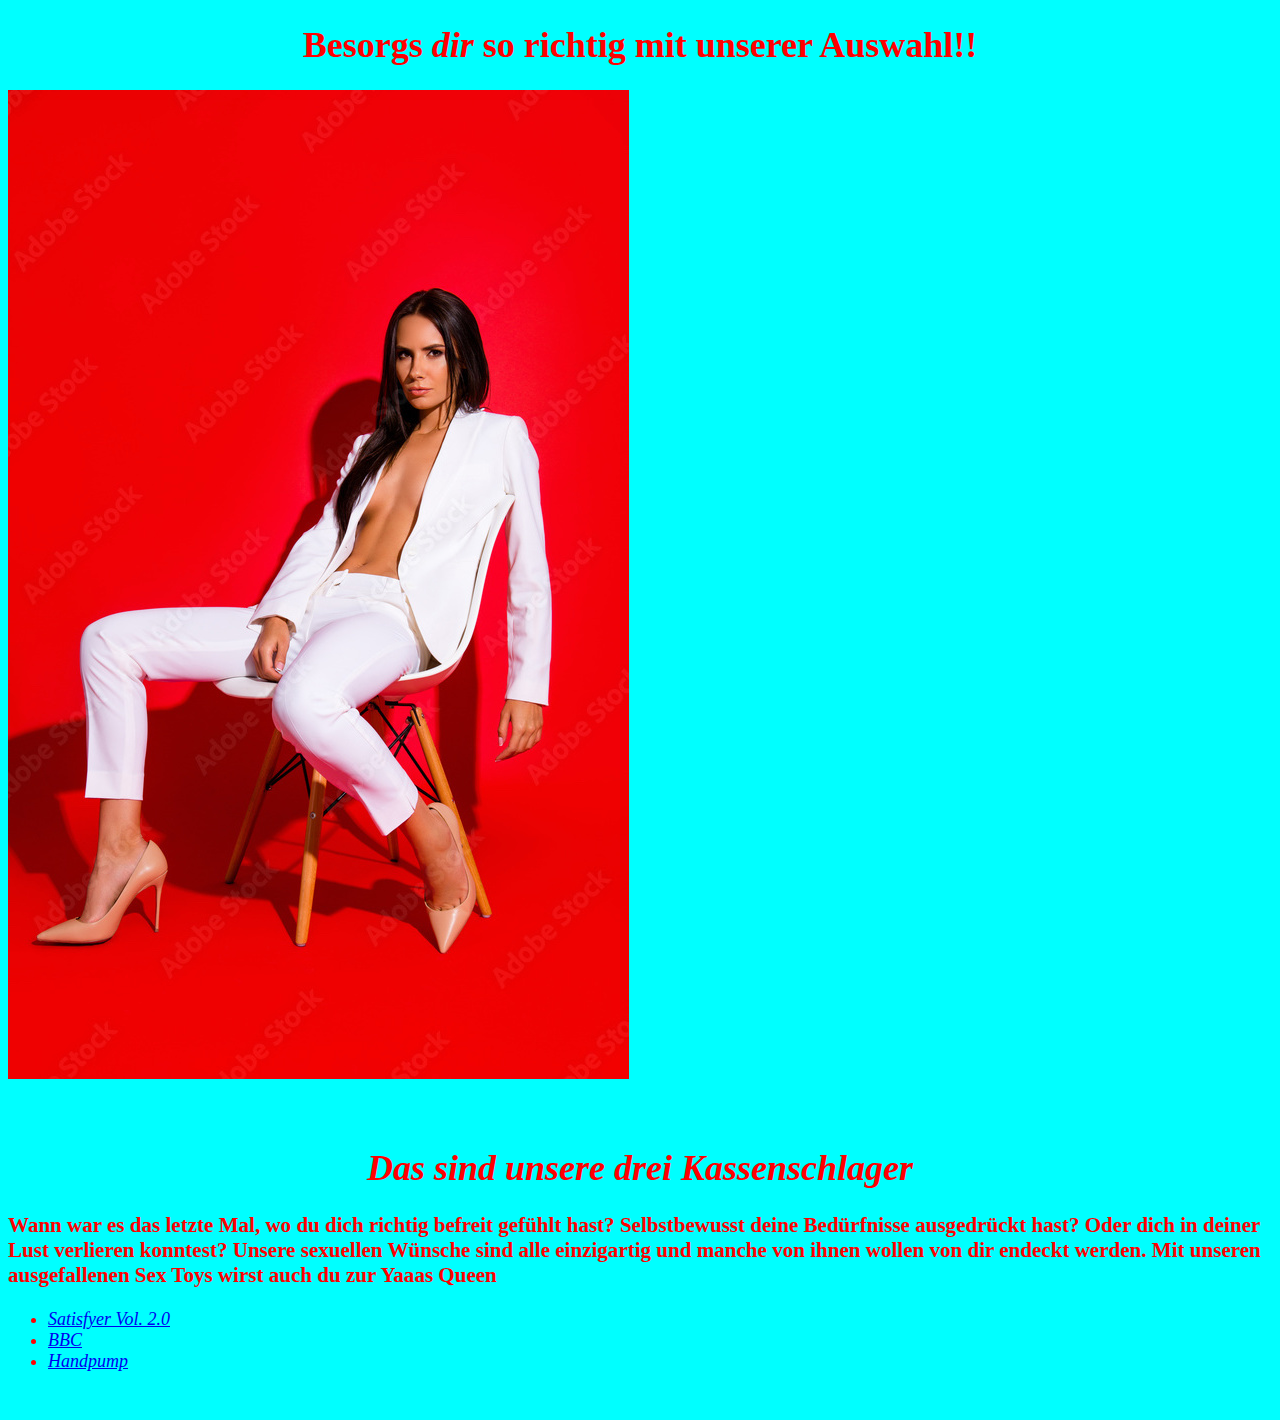
<file: index.html>
<!DOCTYPE html>

<html lang="en">
  <head>
    
    <link rel="stylesheet" href="CSS/stylesheet.css"> 
  
    <meta charset="UTF-8">
    <title>Besorgsdir.de</title>
  </head>

    <body>
        <p><h1><strong>Besorgs <em>dir</em> so richtig</strong> mit unserer Auswahl!!</strong></h1></p>
        <p><img src="images/queen.jpg" alt="Smoking hot woman"></p>
        <span class="highlight"><p><em><h1>Das sind unsere drei Kassenschlager</em></h1></p>
        <h3>Wann war es das letzte Mal, wo du dich richtig befreit gefühlt hast? Selbstbewusst deine Bedürfnisse ausgedrückt hast? Oder dich in deiner Lust verlieren konntest? Unsere sexuellen Wünsche sind alle einzigartig und manche von ihnen wollen von dir endeckt werden. Mit unseren ausgefallenen Sex Toys wirst auch du zur Yaaas Queen</h3>
        <!-- add persuasive text -->
        <!-- use at least three styles -->
        <p><ul>
            <li><em><a href="satisfyer.html">Satisfyer Vol. 2.0</a></em></li>
            <li><em><a href="dollie.html">BBC</a></em></li>
            <li><em><a href="handpump.html">Handpump</a></em></li>
        </ul></p></span>
    </body>

</html>
</file>
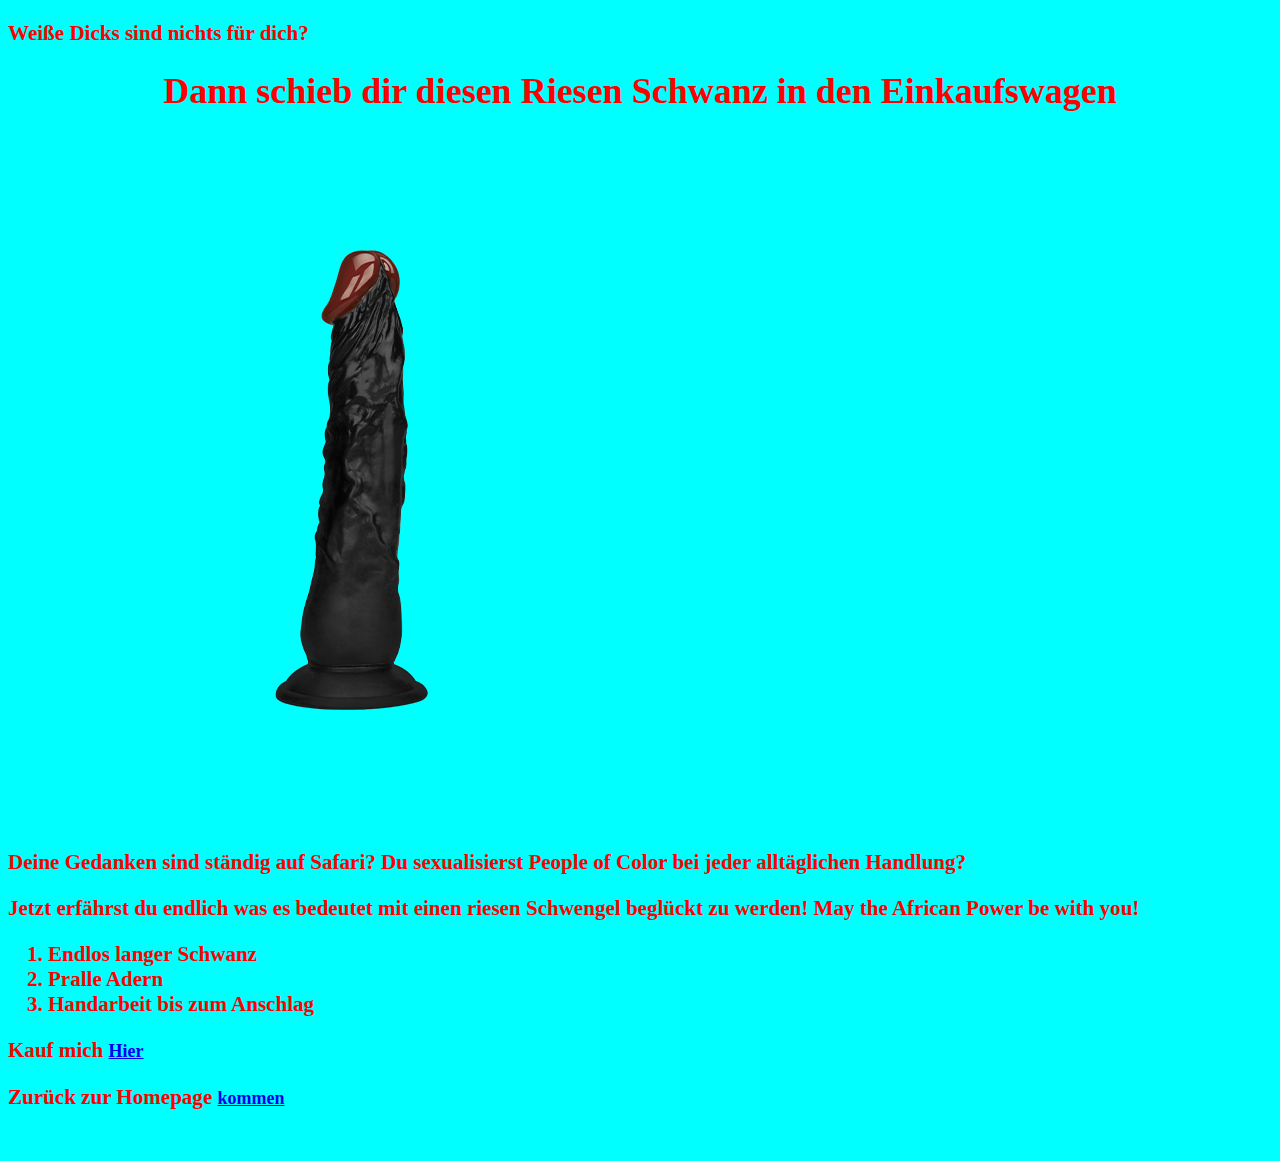
<file: dollie.html>
<!DOCTYPE html>

<html lang="en">
  <head>
    <link rel="stylesheet" href="CSS/stylesheet.css"> 
    <meta charset="UTF-8">
    <title>Besorgsdir.de</title>
  </head>
    <body>
        <p><h3>Weiße Dicks sind nichts für dich?</h3></p>
        
        <!-- set size to h3 -->

        <p><h1>Dann schieb dir diesen <strong>Riesen Schwanz</strong> in den Einkaufswagen</h1></p>
        <img src="images/dollie.jpg" alt="Riesenschwengel">
        <span class="highlight"><p><h3>Deine Gedanken sind ständig auf Safari? Du sexualisierst People of Color bei jeder alltäglichen Handlung?</p>
        Jetzt erfährst du endlich was es bedeutet mit einen <strong>riesen Schwengel</strong> beglückt zu werden! May the African Power be with you!<ol>
          <!-- add descriptive text -->
            <li>Endlos langer Schwanz</li>
            <li>Pralle Adern</li>
            <li>Handarbeit bis zum Anschlag</li>
        </ol></p>
        Kauf mich <a href="https://www.eis.de/lovetoys/dildos/riesendildos?api-url=%2Fp%2Fnmc-dolie-23-cm-055276di%3Fajax%3Dtrue&api-params=%3Ft%3Dst-ccc%26tc%3Dtrue">Hier</a>
        <p>Zurück zur Homepage <a href="index.html">kommen</a></h3></p></span>
    </body>
      <!-- add back to home page button -->
</html>
</file>
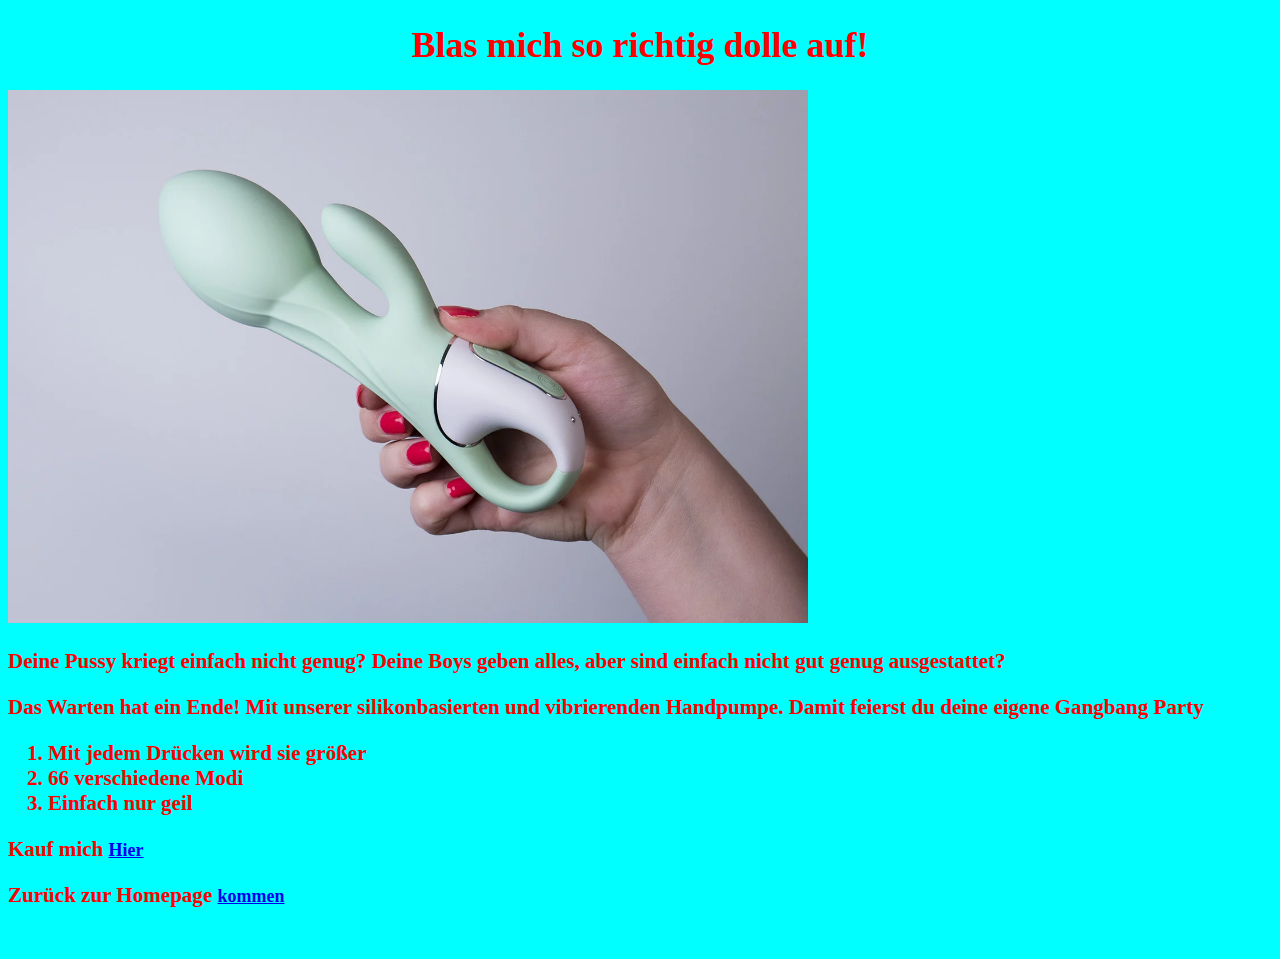
<file: handpump.html>
<!DOCTYPE html>

<html lang="en">
  <head>
    <link rel="stylesheet" href="CSS/stylesheet.css"> 
    <meta charset="UTF-8">
    <title>Besorgsdir.de</title>
  </head>

    <body>
        <p><h1>Blas mich so richtig dolle auf!</h1></p>
        <img src="images/airpump.jpg" width="800" alt="Dildo zum Aufpumpen">
        <!-- img too big -->
        <span class="highlight"><p><h3>Deine Pussy kriegt einfach nicht genug? Deine Boys geben alles, aber sind einfach nicht gut genug ausgestattet?</p>
        Das Warten hat ein Ende! Mit unserer silikonbasierten und vibrierenden Handpumpe. Damit feierst du deine eigene Gangbang Party<ol>
          <!-- add descriptive text -->
            <p><li>Mit jedem Drücken wird sie größer</li>
            <li>66 verschiedene Modi</li>
            <li>Einfach nur geil</li>
        </ol></p>
        Kauf mich <a href="https://www.eis.de/lovetoys/vibratoren/klassische-vibratoren?api-url=%2Fp%2Fsatisfyer-satisfyer-air-pump-vibrator-1-20-5-cm-038599sf%3Fajax%3Dtrue&api-params=%3Ft%3Dst-pd%26tc%3Dtrue">Hier</a>
        <p>Zurück zur Homepage <a href="index.html">kommen</a></p></h3></span>

    </body>
      <!-- add back to home page button -->
</html>
</file>
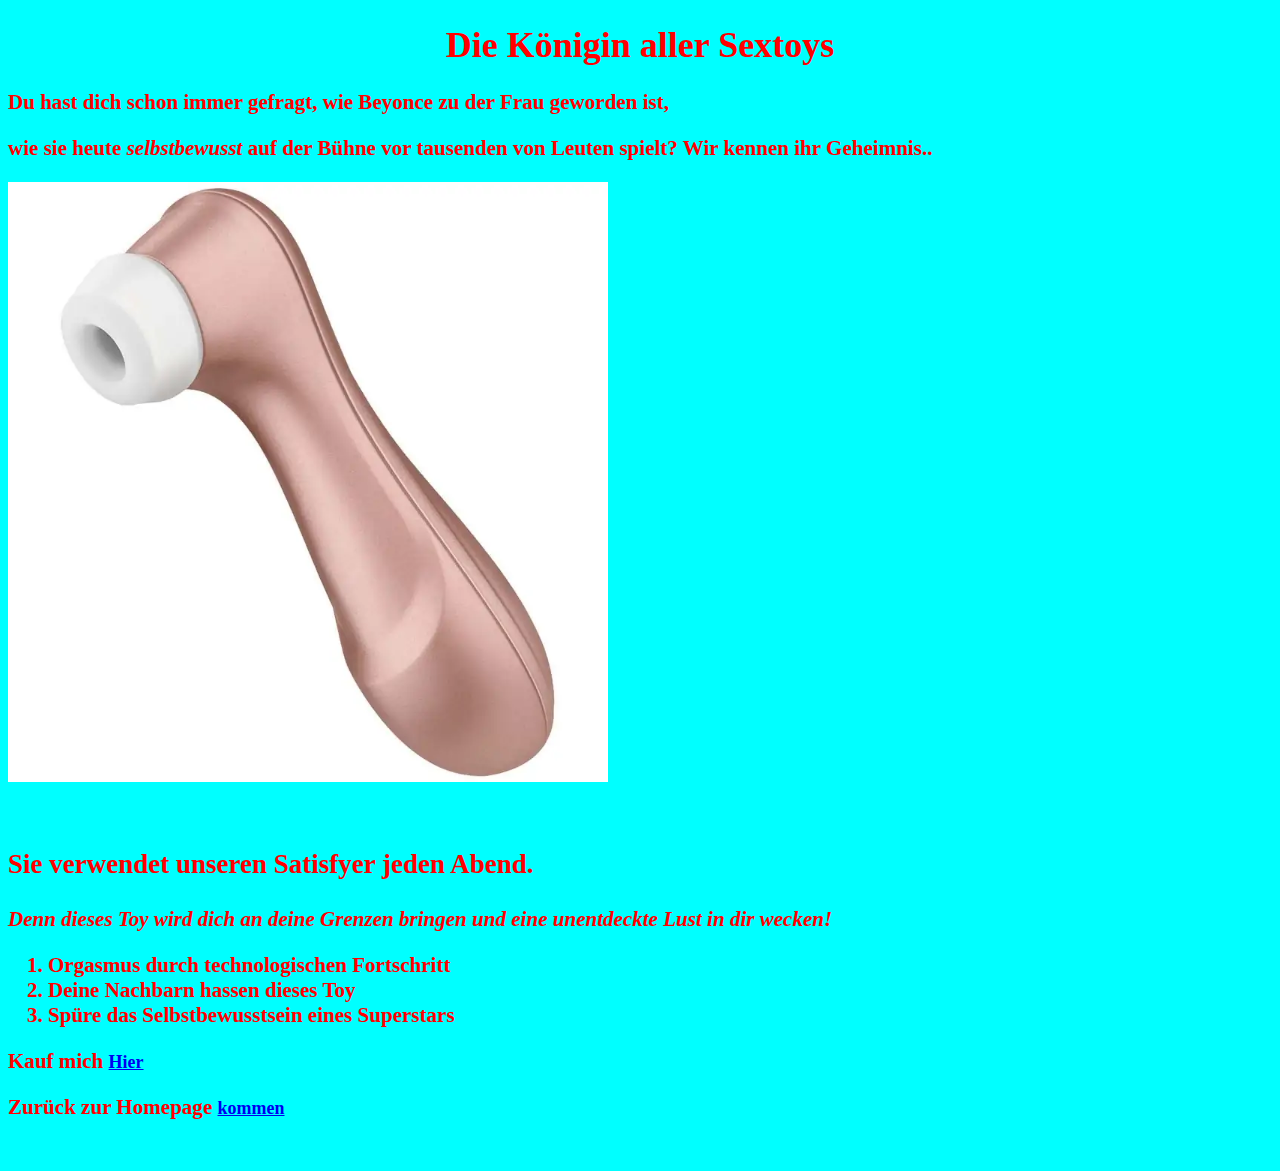
<file: satisfyer.html>
<!DOCTYPE html>

<html lang="en">
  <head>
    <link rel="stylesheet" href="CSS/stylesheet.css"> 
    <meta charset="UTF-8">
    <title>Besorgsdir.de</title>
  </head>

    <body>
        <p><h1>Die <strong>Königin</strong> aller Sextoys</h1></p>
        <p><h3>Du hast dich schon immer gefragt, wie Beyonce zu der Frau geworden ist,</p><p>wie sie heute <em>selbstbewusst</em> auf der Bühne vor tausenden von Leuten spielt? Wir kennen ihr Geheimnis..</p></h3>
        <p><img src="images/satisfyer.jpg" width="600" alt="Saugt dich weg"></p>
        
        <!-- change img backround color -->

      
        <span class="highlight"><p><h2>Sie verwendet unseren Satisfyer jeden Abend.</p></h2>
        <h3><em>Denn dieses Toy wird dich an deine Grenzen bringen und eine unentdeckte Lust in dir wecken!</em>
        <p><ol>
            <li>Orgasmus durch technologischen Fortschritt</li>
            <li>Deine Nachbarn hassen dieses Toy</li>
            <li>Spüre das Selbstbewusstsein eines Superstars</li>
        </ol></p>
        Kauf mich <a href="https://www.eis.de/lovetoys/satisfyer/satisfyer-fuer-frauen?api-url=%2Fp%2Fsatisfyer-satisfyer-pro-2-generation-3-16-5-cm-051871sf%3Fajax%3Dtrue&api-params=%3Ft%3Dst-pd%26tc%3Dtrue">Hier</a>
        <p>Zurück zur Homepage <a href="index.html">kommen</a></p></h3></span>
    </body>
      <!-- add back to home page button -->
</html>
</file>
<file: CSS/stylesheet.css>
body {
    background-color: aqua;
    color: red;
    font-size: large;
}

h1 {
    text-align: center;
}

a {
    font-size: large;
}
span.highlight {
    display: flexbox;
    margin: 10px;
    padding: 10px;
    border: 1px;
}
</file>
